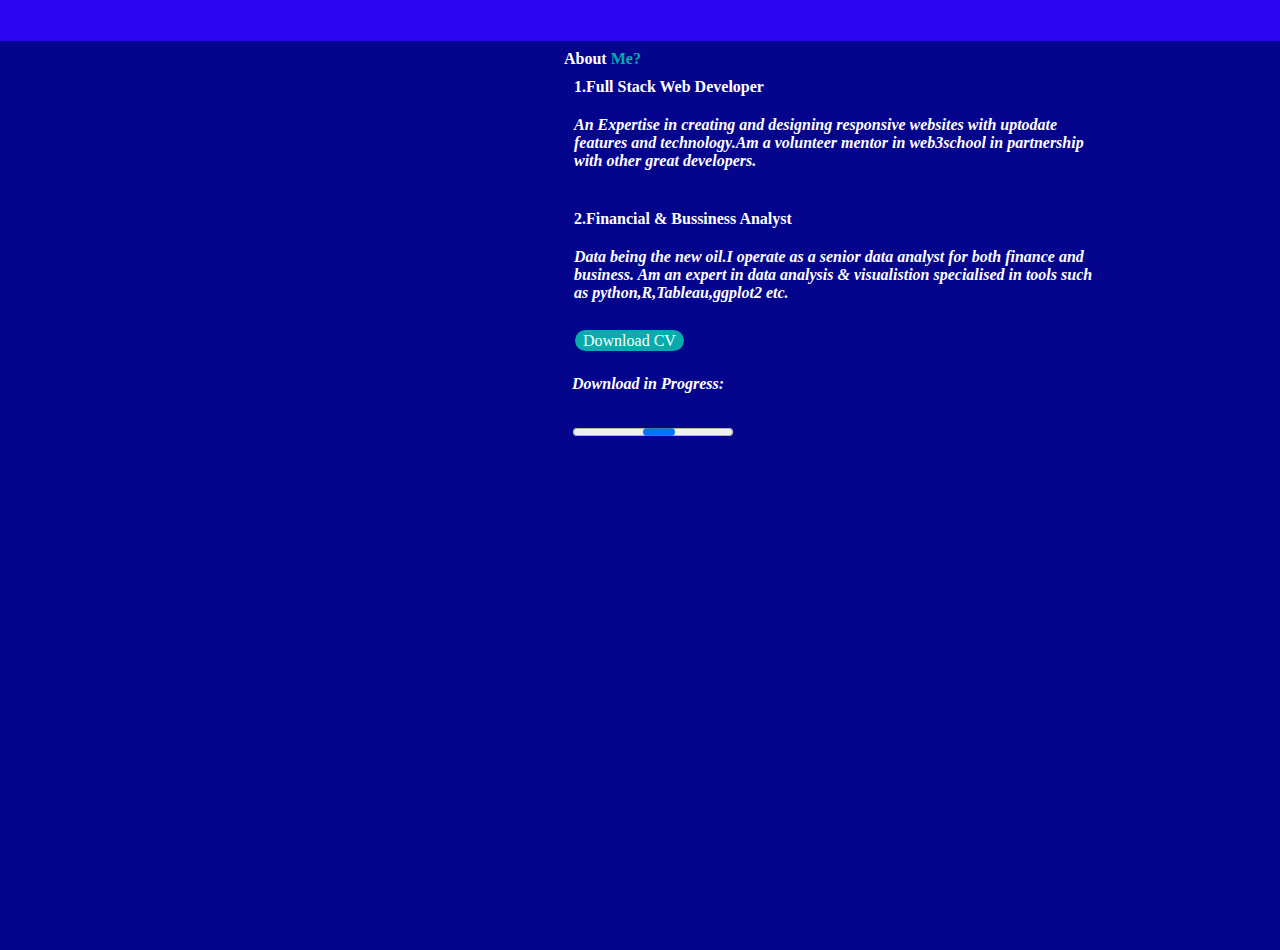
<file: download.html>
<!DOCTYPE html>
<html>
    <head>
        <title>Download</title>
        <link rel="stylesheet" href="downld.css">
    </head>
    <body>
        <div class="heading">
            <a class="logo"><span>Portfolio</span></a>
        
            <nav class="nav">
            
                <a href="portfolio.html" style="--i:1">Home</a>
                <a href="about.html" style="--i:2">About</a>
                <a href="services.html" style="--i:3">Services</a>
                <a href="skills.html" style="--i:4">Skills</a>
                <a href="project.html" style="--i:5">Projects</a>
                <a href="contacts.html" style="--i:6">Contacts</a>
            </nav>     
        </div>
        
        <div class="slider">
            <img src="HD-wallpaper-i-am-possible-hack-black-dark-fire-game-hacker-hackerman-imposible-pubg.jpg">
            <img src="dog.jpeg">
            <img src="IMG_20250116_155015.jpg">
            
        </div>
          
        <div class="about">
            <h1 class="abt">About <span>Me?</span></h1>
            <h2>1.Full Stack Web Developer</h2>
            <p>An Expertise in creating and designing responsive websites with uptodate<br>
            features and technology.Am a volunteer mentor in web3school in partnership<br>
            with other great developers.</p>
            <h2>2.Financial & Bussiness Analyst</h2>
            <p>Data being the new oil.I operate as a senior data analyst for both finance and<br> business.
            Am an expert in data analysis & visualistion specialised in tools such<br> as python,R,Tableau,ggplot2 etc.
            </p>
            <div class="btn2"><a href="">Download CV</a></div>
        </div>
        <div class="dld">
        <p>Download in Progress:</p>
        <progress class="d"></progress>
        </div>
        <script src="main.js" ></script>
    </body>
</html>
</file>
<file: downld.css>
*{padding: 0;
    margin: 0;
    box-sizing: border-box;
    font-family: "poppins" sans-serif;
  
  }
  body{
      background-color: rgb(4, 4, 141);
      min-height: 100vh;
      user-select: none;
  
  }
  .heading{position: fixed;
      top: 0;
      left: 0;
      width: 100%;
      padding: 10px  ;
      background: #2d06f1;
      display: flex;
      justify-content: space-between;
      align-items: center;
      z-index: 100;
  
  }
  .nav{position: absolute;
      left: 560px;
      opacity: 0;
      transition: .6s;
      animation: Slidetop .6s ease forwards;
      animation-delay: .2s
  
      
  }
  .nav a{color: #fff;
      text-decoration: none;
      margin-left: 35px;
      opacity: 0;
      transition: .2s ease;
      animation: Slidetop .6s ease forwards;
      animation-delay: calc(.2s * var(--i));
  }
  .nav a:hover{
      color: rgb(7, 171, 171) ;
  
  }
  .logo{
      font-size: large;
      font-weight: 700;
      
      margin-left: 10px;
      opacity: 0;
      animation: Slideright 1s ease forwards ;
      animation-delay: .6s;
      
      
  }
  @keyframes Slideright{
      0%{ 
          transform: translateX(-100px);
          opacity: 0;
      }
      100%{transform: translateX(0px);
          opacity: 1;
  
      }
  }
  
  @keyframes Slidetop{
      0%{
          transform: translateY(100px);
          opacity: 0;
      }
      100%{
          transform: translateY(0px);
          opacity: 1;
      }
  }
  .introduction{opacity: 0;
                animation: Slidebottom 1s ease forwards;
                animation-delay: 0.2s;
                margin-top: 60px;
  
  }
  @keyframes Slidebottom{
      0%{
          transform: translateY(-100px);
          opacity: 0;
      }
      100%{
          transform: translateY(0);
          opacity: 1;
      }
  }
  .icon{margin-left: 20px;
      margin-bottom: 15px;
    
  
  }
  
  .brief{opacity: 0;
         animation: Slideleft 1s ease forwards;
         animation-delay: .2s;
  
  }
  @keyframes Slideleft{
      0%{
          transform: translateX(100px);
          opacity: 0;
      }
      100%{
          transform: translateX(0);
          opacity: 1;
      }
  }
  .Intro{color: #fff;
      font-size: medium;
      font-weight: 700;
       margin-top: 25px ;
       margin-left: 14px;
       letter-spacing: 2px;
       padding: 12px;
       
  
  
  
  }
  h2{color: #fff;
      font-size: medium;
      font-weight: 700;
      margin-left: 14px;
      padding: 10px;
  }
  span{color: rgb(7, 171, 171);
      font-size: medium;
      font-weight: 700;
  
  }
  h3{color:#fff ;
      font-weight: 500;
      margin-left: 14px;
      padding: 10px;
  
  }
  
  p{color: #fff;
  font-size: medium;
  font-weight: 600;
  margin-left: 14px;
  font-style: italic;
  padding: 10px ;
  padding-bottom: 30px;
  
  }
  
  .slider{position: absolute;
    left: 100px;
    top: 120px;
    width: 40px;
    height: 45px;
    opacity: 0;
    animation: Slidetop 1s ease forwards;
    animation-delay: .4s;
  }
  img{width: 180px;
      height: 200px;
      border-radius: 50%;
      box-shadow: 0 0 25px rgb(7, 171, 171) ;
  
  }
  .btn1 a{text-decoration: none;
      color: #fff;
      font-size: medium;
      font-weight: 500;
      margin-left: 105px;
      top: 28px;
      padding: 2px 8px 5px 8px;
      background: rgb(7, 171, 171) ;
      border-radius: 12px;
      letter-spacing: 2px;
     
       
  }
  .btn1{ animation: Slideleft 1s ease forwards;
      opacity: 0;
      animation-delay: .2s;
  
  }
  
  .btn1 a:hover{color: rgb(7, 171, 171) ;
               background:#fff ;
               box-shadow: 0 0 25px rgb(7, 171, 171), 0 0 50px rgb(7, 171, 171),
              0 0 200px rgb(7, 171, 171),0 0 200px rgb(7, 171, 171) ;
  
  }
  .abt {color: #fff;
      font-size: medium;
      font-weight: 600;
      margin-left: 14px;
  
  }
  .about{
      margin-top: 50px;
      margin-left: 550px;
  
  }
  .btn2 a{text-decoration: none;
          color: #fff;
          background:rgb(7, 171, 171) ;
          padding: 2px 8px 2px 8px;
          margin-left: 25px;
          border-radius: 12px;
        
  }
  .btn2 a:hover{background: #fff;
                color:rgb(7, 171, 171) ;
                box-shadow: 0 0 25px rgb(7, 171, 171), 0 0 50px rgb(7, 171, 171),
              0 0 200px rgb(7, 171, 171),0 0 200px rgb(7, 171, 171) ;
  
  }

  .dld{margin-left: 548px;
    margin-top: 15px;     
  }
  .d{margin-left: 25px;}
  @media (max-width:750px){
    body{width: 100%;           
    }
}  
@media (max-width:750px){
    .heading{width: 980px;           
    }
}
@media (max-width:750px){
    .nav a{margin-left: 15px;
        font-size: small;
        font-weight: 500; 
           
    }
}
@media (max-width:600px){
    .nav{left: 100px;
     
        
    }
}
@media (max-width:750px){
    .logo{font-size: smaller;
        font-weight: lighter;
        
    }
}
@media (max-width:750px){
  .introduction{width: 300px;
      
      
  }
}

@media (max-width:750px){
    .introduction h1,h2,h3,span{font-size: smaller;
        font-weight: lighter;
        
    }
}
@media (max-width:750px){
  .brief{width: 250px;
      
      
  }
}
@media (max-width:750px){
    .brief p{font-size: smaller;
        font-weight: 2px;       
    }
}
@media (max-width:750px){
    .btn1{      
        margin-left: -45px;
           
    }
}
@media (max-width:750px){
    .btn1 a{font-size: smaller;
        font-weight: lighter;
               
    }
}
@media (max-width:750px){
    .slider{
        left: 40px;
        top: 180px;       
    }
  }
  @media (max-width:750px){
    .slider img{
        width:100px;
        height: 100px;       
    }
  }
@media (max-width:750px){
    .about{
        margin-left: 180px;
        top: 400px;
        width: 260px;       
    }
}
@media (max-width:750px){
    .about h1,h2,p,span{
        font-size: smaller;
        font-weight: lighter;      
    }
}
@media (max-width:750px){
    .btn2 a{
       font-weight : lighter;
        font-size: smaller;       
    }
}
@media (max-width:750px){
    .dld{margin-left: 175px;
        margin-top: 15px;     
      }
}
@media (max-width:750px){
    .d{margin-left: 25px;}
}
</file>
